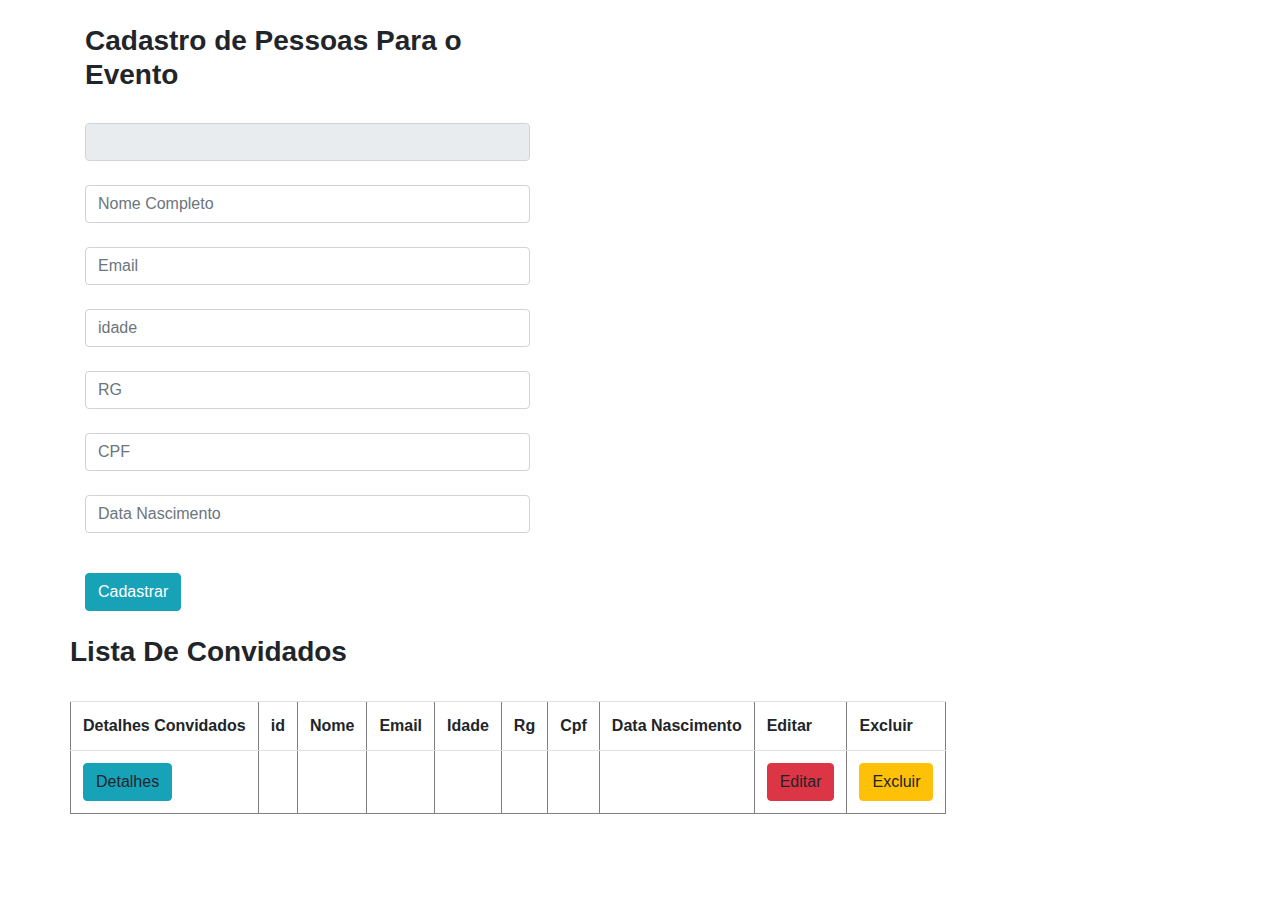
<file: src/main/resources/templates/pessoas/cadastroPessoas.html>
<!doctype html>
<html lang="en" xmlns="https://www.w3.org/1999/xhtml"
	xmlns:th="https://www.thymeleaf.org">
<head>
<!-- Required meta tags -->
<meta charset="utf-8">
<meta name="viewport"
	content="width=device-width, initial-scale=1, shrink-to-fit=no">

<!-- Bootstrap CSS -->
<link rel="stylesheet"
	href="https://stackpath.bootstrapcdn.com/bootstrap/4.3.1/css/bootstrap.min.css">
	<link rel="stylesheet" type="text/css" href="">
	
<title>Login</title>
</head>
<body>
	<br/>
	<div class="container">
		<div class="row">
		<div class="col-sm-5 ">
		<h3><strong> Cadastro de Pessoas Para o Evento</strong></h3><br/>
		
	<form action="salvarPessoa" method="post" th:object="${pessoasObj}">
		<div class="form-group ">
			<input name="id" type="text" class="form-control" th:field="*{id}" readonly = "readonly"><br/>
			<input name="nome" type="text" class="form-control" placeholder="Nome Completo" th:field="*{nome}"><br/>
			<input name="email" type="text" class="form-control" placeholder="Email" th:field="*{email}"><br/>
			<input autocomplete="off" name="idade" type="text" class="form-control" placeholder="idade" th:field="*{idade}"><br/>
			<input name="rg" type="text" class="form-control" placeholder="RG" th:field="*{rg}"><br/>
			<input name="cpf" type="text" class="form-control" th:field="*{cpf}" placeholder="CPF"><br/>
			<input name="nascimento" type="text" class="form-control" placeholder="Data Nascimento" th:field="*{nascimento}"><br/>
		</div>
		<input type="submit" class="btn btn-info" value="Cadastrar">
	</form>
        </div>
        </div>
    </div><br/>
 
 	<div class="container">
 		<div class="row">
 			<div class="col-mt-13">
 				<h3><strong>Lista De Convidados</strong></h3><br/>
 				<table class="table" border="1" >
  					<tr>
  						<th>Detalhes Convidados</th>
						<th>id</th>	  					
    					<th>Nome</th>
    					<th>Email</th>
    					<th>Idade</th>
    					<th>Rg</th>
    					<th>Cpf</th>
    					<th>Data Nascimento</th>
    					<th>Editar</th>
    					<th>Excluir</th>
    					
    					
  					</tr>
  					
  					<tr th:each = "dados : ${lista}">
						<td><a th:href="@{/detalhePessoa/{iddetalhe}(iddetalhe=${dados.id})}" class="btn btn-info">Detalhes</a></td>		  					
  					    <td th:text="${dados.id}"></td>					
    					<td th:text = "${dados.nome}"></td>
    					<td th:text = "${dados.email}"></td>
    					<td th:text = "${dados.idade}"></td>
    					<td th:text = "${dados.rg}"></td>
    					<td th:text = "${dados.cpf}"></td>
    					<td th:text = "${dados.nascimento}"></td>
    					<td><a th:href="@{/editarpessoa/{id}(id=${dados.id})}"class="btn btn-danger">Editar</a></td>
    					<td><a th:href="@{/deletarpessoa/{id}(id=${dados.id})}" class="btn btn-warning">Excluir</a></td>
    					
    					
  					</tr>
				</table>

 				
 			</div>
 		</div>
 	</div>


	<script src="https://code.jquery.com/jquery-3.3.1.slim.min.js">
		
	</script>
	<script
		src="https://cdnjs.cloudflare.com/ajax/libs/popper.js/1.14.7/umd/popper.min.js"></script>
	<script
		src="https://stackpath.bootstrapcdn.com/bootstrap/4.3.1/js/bootstrap.min.js"></script>
</body>
</html>
</file>
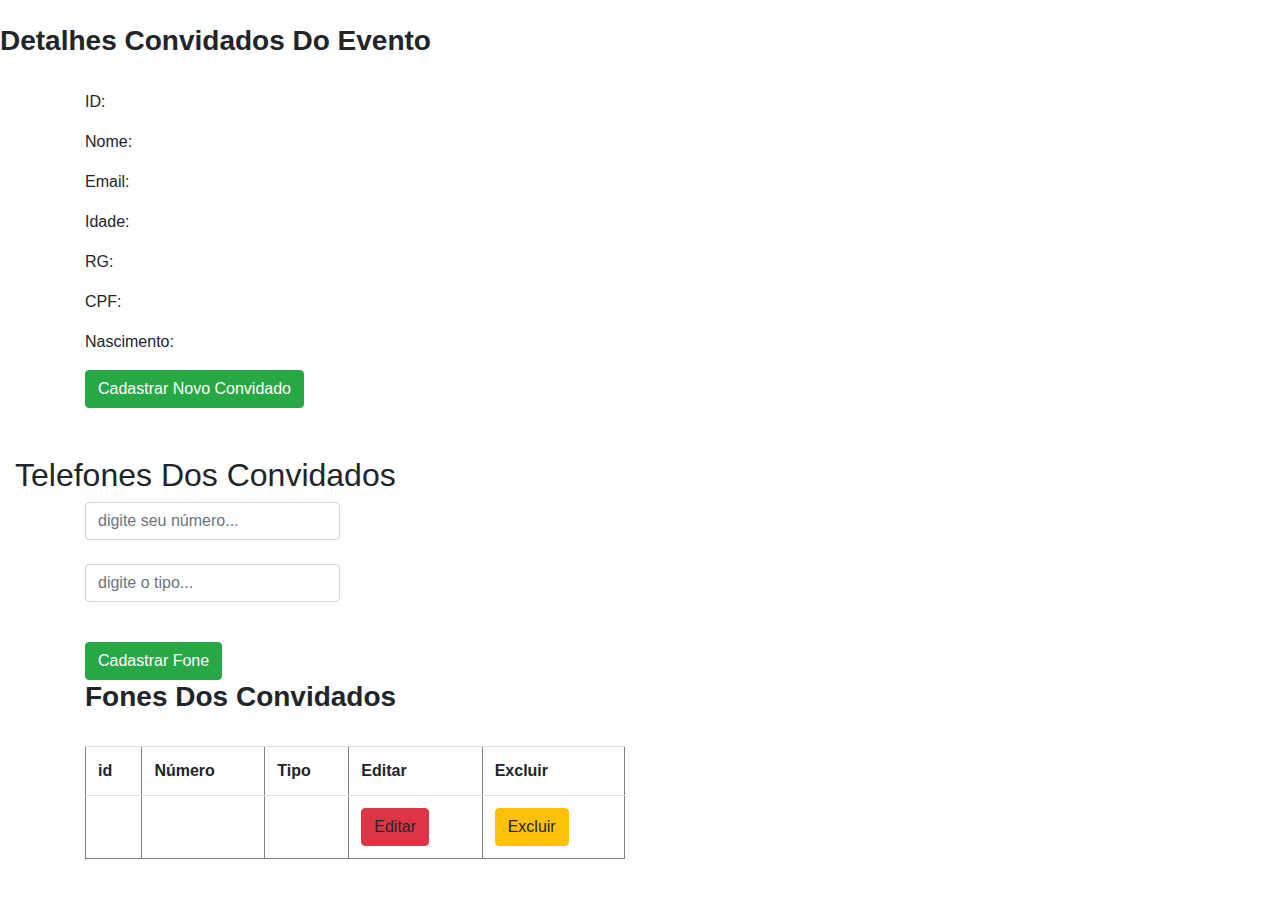
<file: src/main/resources/templates/pessoas/telefonePessoas.html>
<!doctype html>
<html lang="en" xmlns="https://www.w3.org/1999/xhtml"
	xmlns:th="https://www.thymeleaf.org">
<head>
<!-- Required meta tags -->
<meta charset="utf-8">
<meta name="viewport"
	content="width=device-width, initial-scale=1, shrink-to-fit=no">

<!-- Bootstrap CSS -->
<link rel="stylesheet"
	href="https://stackpath.bootstrapcdn.com/bootstrap/4.3.1/css/bootstrap.min.css">
	<link rel="stylesheet" type="text/css" href="">
	
<title>Login</title>
</head>
<body>
	<br/>
	<h3><strong> Detalhes Convidados Do Evento</strong></h3><br/>
		<!-- -"pessoaObj", vem do método editar pelo Id do Controller "PessoasController"-- -->
	<div class="container" th:each = "detalhes : ${pessoasObj}" >
		<div class="row">		
			<div class="col">
			<p>ID: <span th:text="${detalhes.id}"> </span> </p>
			<p>Nome: <span th:text="${detalhes.nome}"> </span> </p>
			<p>Email: <span th:text="${detalhes.email}"> </span> </p>
			<p>Idade: <span th:text="${detalhes.idade}"> </span> </p>
			<p>RG: <span th:text="${detalhes.rg}"> </span> </p>
			<p>CPF: <span th:text="${detalhes.cpf}"> </span> </p>
			<p>Nascimento: <span th:text="${detalhes.nascimento}"> </span> </p>
			
			<a href="/cadastroPessoas" class="btn btn-success">Cadastrar Novo Convidado</a>
				
	
			</div>
        </div>
    </div><br/><br/>
    
    <div class="col sm-12">
    	<h2>Telefones Dos Convidados</h2>
    </div>
    
    <div class="container">
    	<div class="row">
    	<div class="col-sm-3">
    	<form th:action="@{/addFonePessoa/{idFonePessoa}(idFonePessoa=${pessoasObj.id})}" method="post">
		  <div class="form-group ">
			<input placeholder="digite seu número..." name="numero" type="text" class="form-control" ><br/>
			<input placeholder="digite o tipo..." name="tipo" type="text" class="form-control"><br/>
			
	     </div>
		<input type="submit" class="btn btn-success" value="Cadastrar Fone">
	</form>
    		</div>
    	</div>
    </div>
 
 		
 			<div class="container">
 		<div class="row">
 			<div class="col-sm-6">
 				<h3><strong>Fones Dos Convidados </strong></h3><br/>
 				<table class="table" border="1" >
  					<tr>
  						
						<th>id</th>	  					
    					<th>Número</th>
    					<th>Tipo</th>
    					
    					<th>Editar</th>
    					<th>Excluir</th>
    					
    					
  					</tr>
  					
  					<tr th:each = "listaF : ${listaFones}">
  					    <td th:text="${listaF.id}"></td>					
    					<td th:text = "${listaF.numero}"></td>
    					<td th:text = "${listaF.tipo}"></td>
    					
    					<td><a class="btn btn-danger">Editar</a></td>
    					<td><a class="btn btn-warning">Excluir</a></td>
    					
    					
  					</tr>
				</table>

 				
 			</div>
 		</div>
 	</div>
 		
 		


	<script src="https://code.jquery.com/jquery-3.3.1.slim.min.js">
		
	</script>
	<script
		src="https://cdnjs.cloudflare.com/ajax/libs/popper.js/1.14.7/umd/popper.min.js"></script>
	<script
		src="https://stackpath.bootstrapcdn.com/bootstrap/4.3.1/js/bootstrap.min.js"></script>
</body>
</html>
</file>
